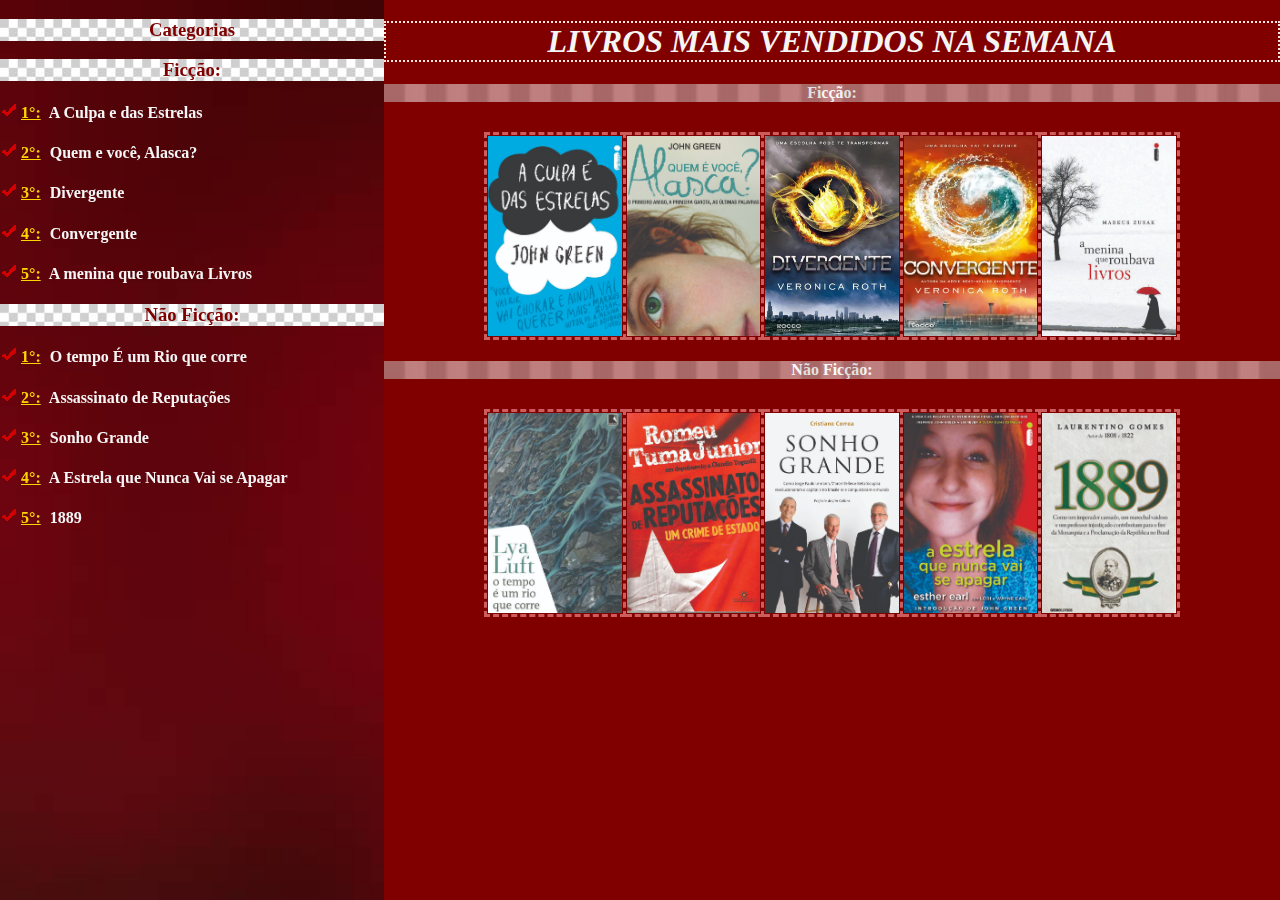
<file: Verdadeiro_Site_PWI/index.html>
<!DOCTYPE html>
<html lang="pt-br">

<head>
    <meta charset="UTF-8">
    <meta name="viewport" content="width=device-width, initial-scale=1.0">
    <title>Livros</title>
</head>
<link rel="stylesheet" href="stydef.css">

<body>
    <aside class="asd">
        <h3 class="asd">Categorias</h3>

        <h3 class="asd">Ficção:</h3>
            <h4 class="asd"><img src="Capas/check.png" alt="certo">
                <span>1°:</span> A Culpa e das Estrelas
            </h4>
            <h4 class="asd"><img src="Capas/check.png" alt="certo">
                <span>2°:</span> Quem e você, Alasca?
            </h4>
            <h4 class="asd"><img src="Capas/check.png" alt="certo">
                <span>3°:</span> Divergente
            </h4>
            <h4 class="asd"><img src="Capas/check.png" alt="certo">
                <span>4°:</span> Convergente
            </h4>
            <h4 class="asd"><img src="Capas/check.png" alt="certo">
                <span>5°:</span> A menina que roubava Livros
            </h4>

        <h3 class="asd">Não Ficção:</h3>
            <h4 class="asd"><img src="Capas/check.png" alt="certo">
                <span>1°:</span> O tempo É um Rio que corre
            </h4>
            <h4 class="asd"><img src="Capas/check.png" alt="certo">
                <span>2°:</span> Assassinato de Reputações
            </h4>
            <h4 class="asd"><img src="Capas/check.png" alt="certo">
                <span>3°:</span> Sonho Grande
            </h4>
            <h4 class="asd"><img src="Capas/check.png" alt="certo">
                <span>4°:</span> A Estrela que Nunca Vai se Apagar
            </h4>
            <h4 class="asd"><img src="Capas/check.png" alt="certo">
                <span>5°:</span> 1889
            </h4>
    </aside>

    <main>
        <h1>livros mais vendidos na semana</h1>

        <section>
            <h4 class="mPrinc">Ficção:</h4>
                <table>
                    <tr>
                        <td><img src="Capas/estrelas.jpg" alt="A culpa e das estrelas"></td>
                        <td><img src="Capas/alasca.jpg" alt="Alasca"></td>
                        <td><img src="Capas/Divergente1.jpeg" alt="Divergente"></td>
                        <td><img src="Capas/Convergente.webp" alt="Convergente"></td>
                        <td><img src="Capas/menina.jpg" alt="A menina que roubava livros"></td>
                    </tr>
                </table>
        </section>

        <section>
            <h4 class="mPrinc">Não Ficção:</h4>
                <table>
                    <tr>
                        <td><img src="Capas/lufi.jpg" alt="O tempo e um rio que corre"></td>
                        <td><img src="Capas/assassinato.jpg" alt="Assassinato de Reputações"></td>
                        <td><img src="Capas/sonho.jpg" alt="Sonho Grande"></td>
                        <td><img src="Capas/apagar.jpg" alt="A Estrela que Nunca Vai se Apagar"></td>
                        <td><img src="Capas/1889.jpg" alt="1889"></td>
                    </tr>
                </table>
        </section>
    </main>
</body>

</html>
</file>
<file: Verdadeiro_Site_PWI/stydef.css>
body {
    text-align: center;
    font-family: "Tahoma";
}

aside{
    background-image: url('Capas/vinho.jpg');
    background-size: cover;
    width: 30%;
    position: fixed;
    top: 0;
    left: 0;
    bottom: 0;
    color: white;
    text-align: left;
}

img.asd {
    vertical-align: middle;
    width: 20px;
    margin-right: 15px;
}

h1 {
    color: whitesmoke;
    font-style: italic;
    text-transform: uppercase;
    border: 2px dotted mistyrose;
}

h3 {
    color: whitesmoke;
}

h3.asd {
    text-align: center;
    background-image: url(Capas/fundo.jpg);
    color: maroon;
}

h4 {
    color: whitesmoke;
}

h4.mPrinc {
    position: relative;
    color: whitesmoke;
    z-index: 1;
}

h4.mPrinc::before {
    content: '';
    position: absolute;
    top: 0;
    left: 0;
    right: 0;
    bottom: 0;
    background: rgba(0, 0, 0, 0.5);
    z-index: 0;
    background-image: url(Capas/fundo.jpg);
    background-size: cover;
    opacity: 0.5;
}

span {
    text-decoration: underline;
    color: gold;
    margin-right: 5px;
}

main {
    background-color: maroon;
    width: 70%;
    position: absolute;
    top: 0;
    right: 0;
    bottom: 0;
    color: white;
}

table {
    margin: 100px;
    border-collapse: collapse;
    margin-top: 30px;
    margin-bottom: 20px;
}

td {
    border: 3px dashed indianred;
}

tr img {
    max-width: 100%;
    height: auto;
    display: block;
    margin: 0 auto;
}

table img {
    width: 150px;
    height: 200px;
    object-fit: cover;
}
</file>
